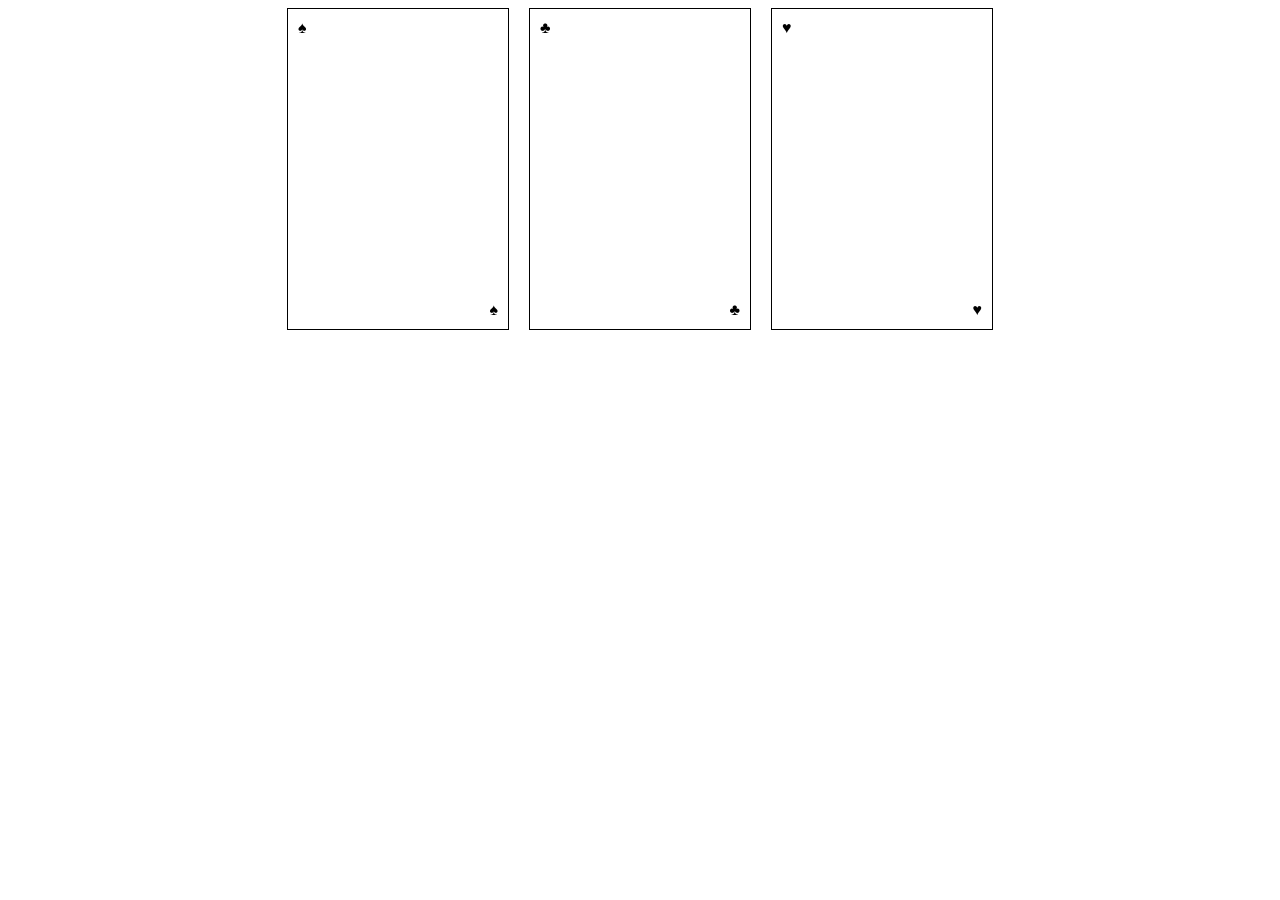
<file: index.html>
<!DOCTYPE html>
<html lang="en">
  <head>
    <meta charset="UTF-8" />
    <meta name="viewport" content="width=device-width, initial-scale=1.0" />
    <title>Playing Cards</title>
    <link rel="stylesheet" href="styles.css" />
  </head>
  <body>
    <main id="playing-cards">
      <div class="card">
        <div class="left">♠</div>
        <div class="middle"></div>
        <div class="right">♠</div>
      </div>
      <div class="card">
        <div class="left">♣</div>
        <div class="middle"></div>
        <div class="right">♣</div>
      </div>
      <div class="card">
        <div class="left">♥</div>
        <div class="middle"></div>
        <div class="right">♥</div>
      </div>
    </main>
  </body>
</html>
</file>
<file: styles.css>
#playing-cards {
  display: flex;
  justify-content: center;
  flex-wrap: wrap;
  gap: 20px;
}

.card {
  width: 200px;
  height: 300px;
  display: flex;
  justify-content: space-between;
  border: 1px solid black;
  padding: 10px;
}

.left {
  align-self: flex-start;
}

.middle {
  align-self: center;
  display: flex;
  flex-direction: column;
}

.right {
  align-self: flex-end;
}
</file>
